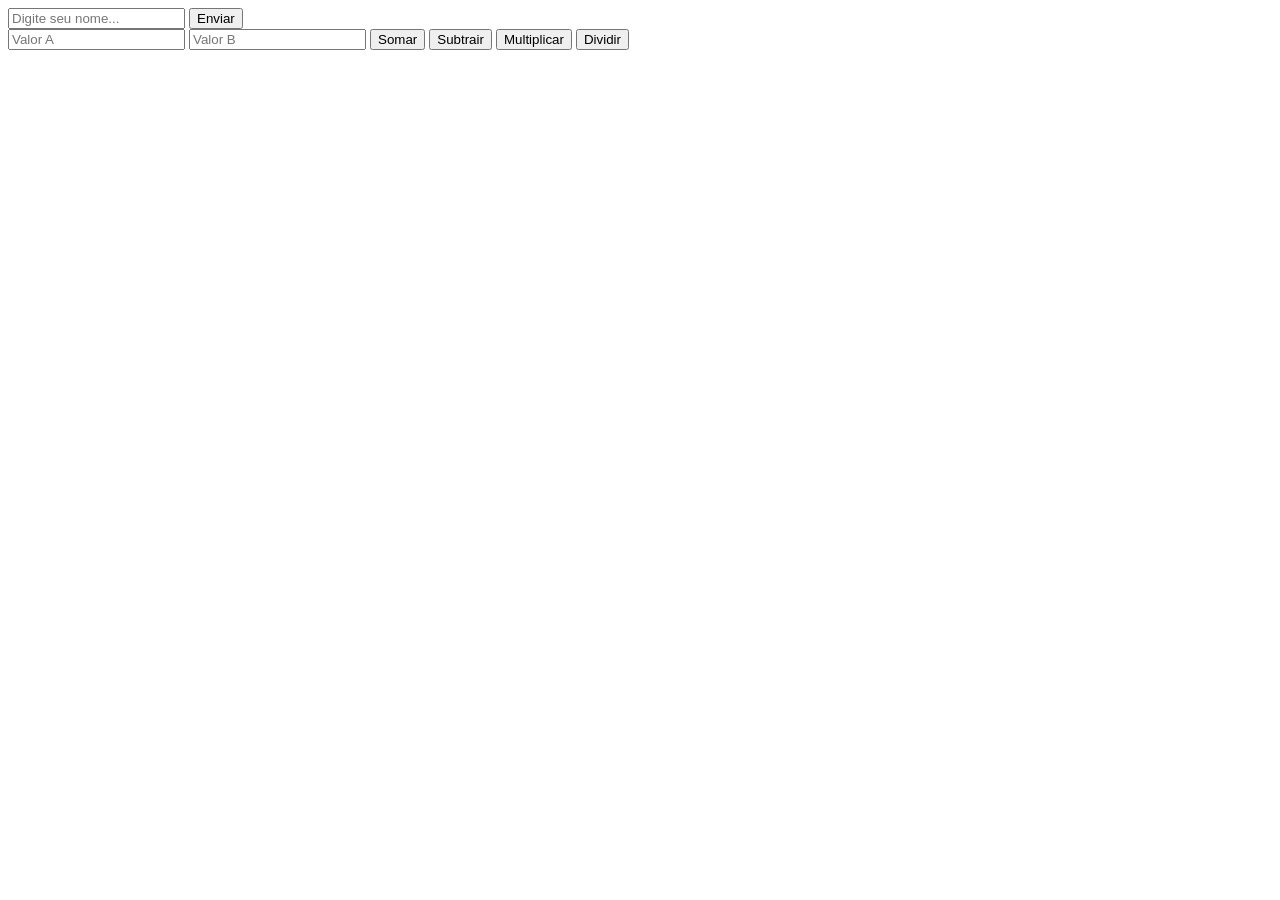
<file: aula 7/index.html>
<!DOCTYPE html>
<html lang="en">
<head>
    <meta charset="UTF-8">
    <meta name="viewport" content="width=device-width, initial-scale=1.0">
    <title>Aula 07</title>
</head>
<body>
    <input type="text" placeholder="Digite seu nome..." id="nome">
    <script src="script.js"></script>
    <button onclick="exibirNome()">Enviar</button>
    <div>
        <input type="text" id="valorA" placeholder="Valor A">
        <input type="text" id="valorB" placeholder="Valor B">
        <button onclick="somar()">Somar</button>
        <button onclick="subtrair()">Subtrair</button>
        <button onclick="multiplicar()">Multiplicar</button>
        <button onclick="dividir()">Dividir</button>
    </div>
</body>
</html>
</file>
